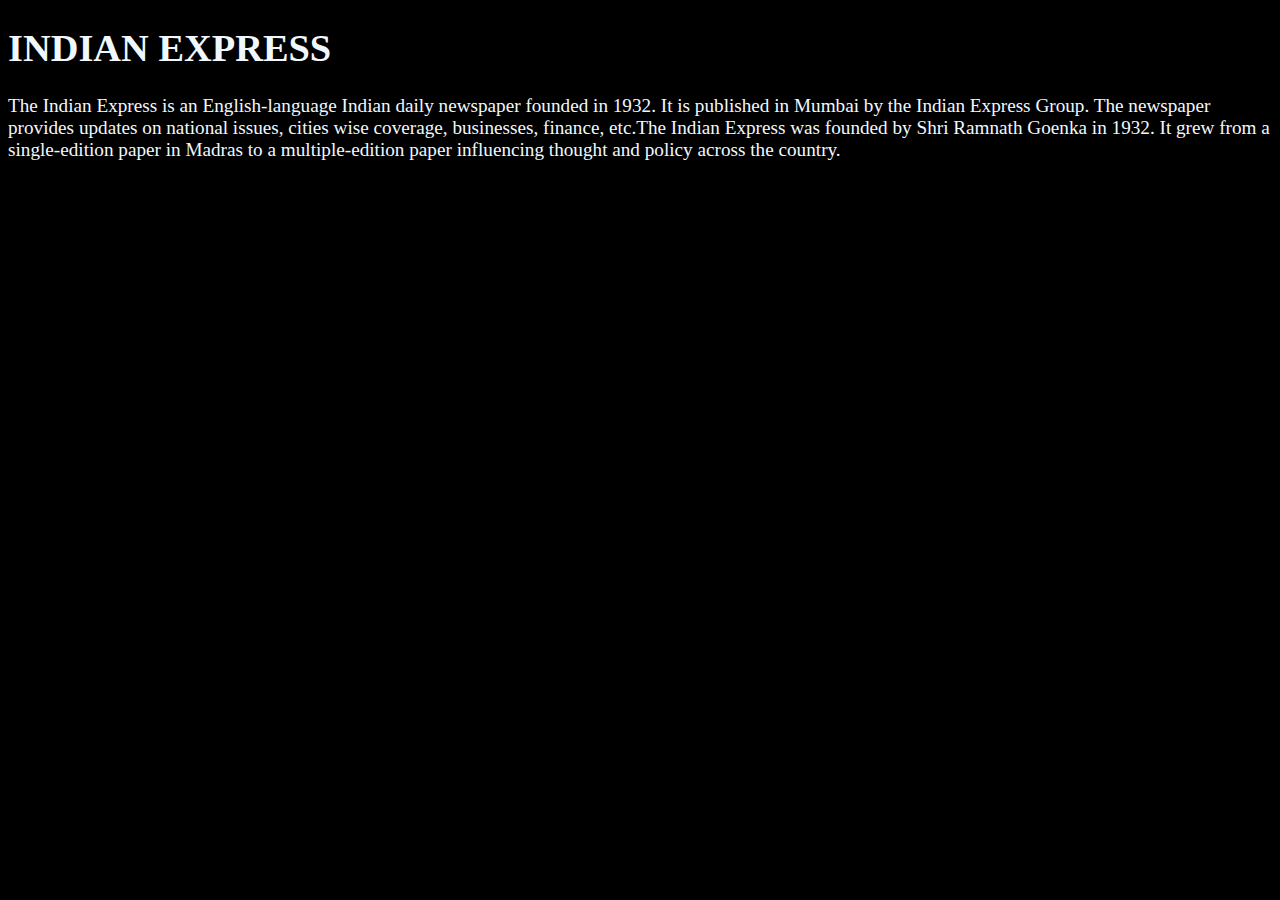
<file: about.html>
<!DOCTYPE html>
<html lang="en">
<head>
    <meta charset="UTF-8">
    <meta name="viewport" content="width=device-width, initial-scale=1.0">
    <title>Document</title>
    <style>
        body{
            background-color: black;
            font-size: larger;
             font-family: cursive;
              color: aliceblue;
        }
    </style>
</head>
<body>
    <h1>INDIAN EXPRESS</h1>
    <p>
        The Indian Express is an English-language Indian daily newspaper founded in 1932. It is published in Mumbai by the Indian Express Group. The newspaper provides updates on national issues, cities wise coverage, businesses, finance, etc.The Indian Express was founded by Shri Ramnath Goenka in 1932. It grew from a single-edition paper in Madras to a multiple-edition paper influencing thought and policy across the country.
    
    </p>
</body>
</html>
</file>
